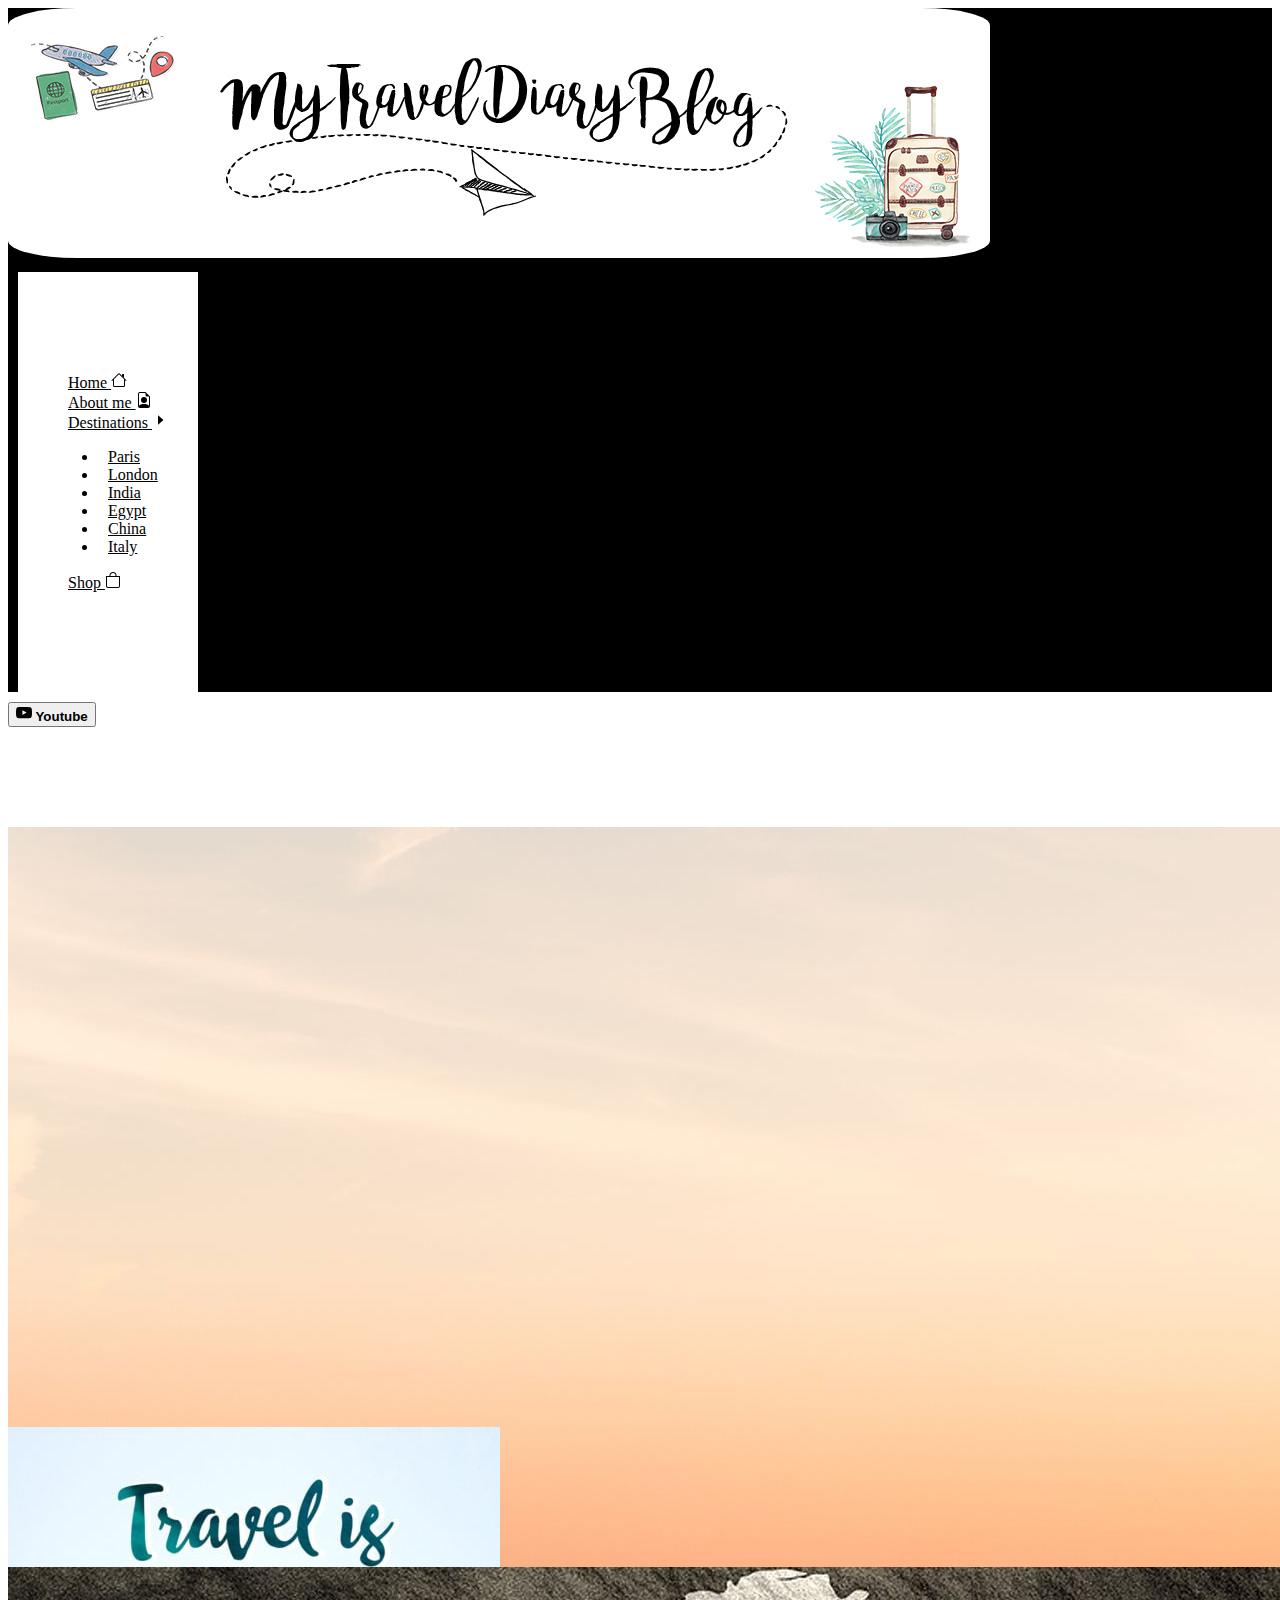
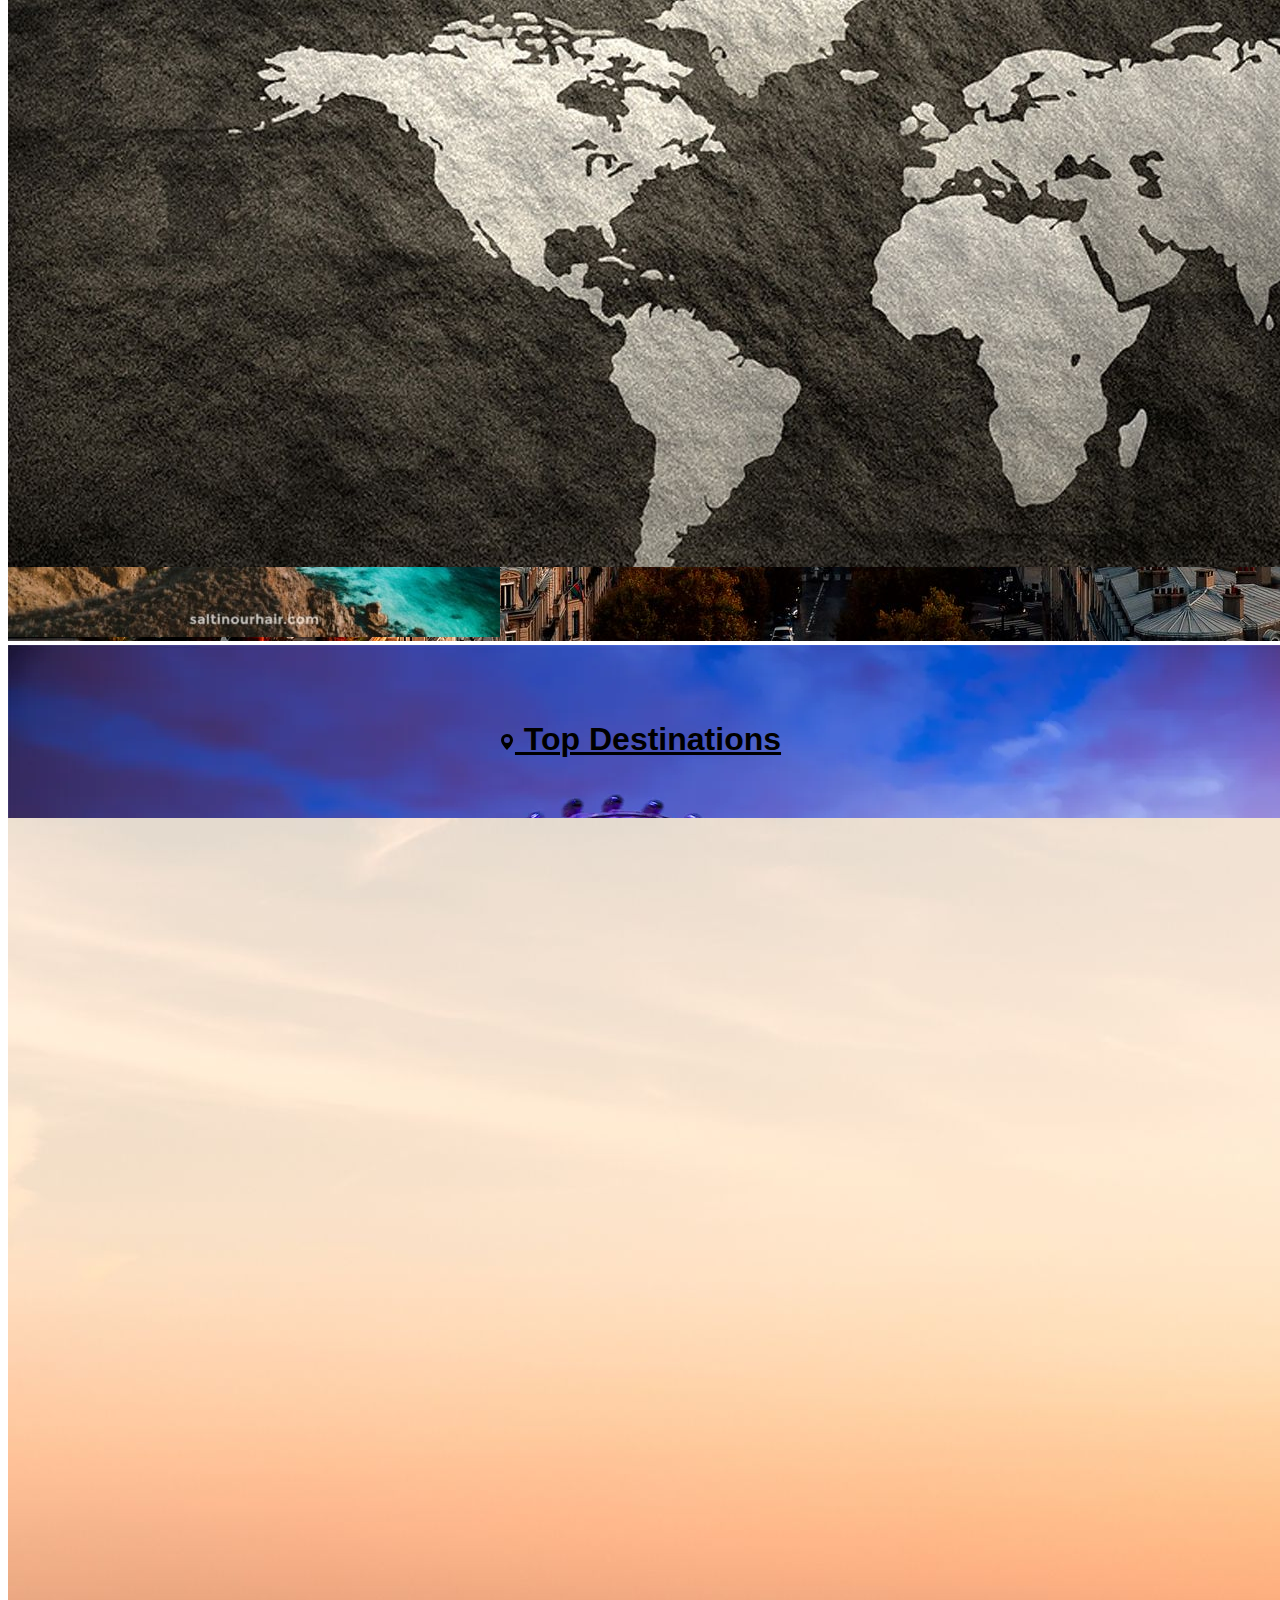
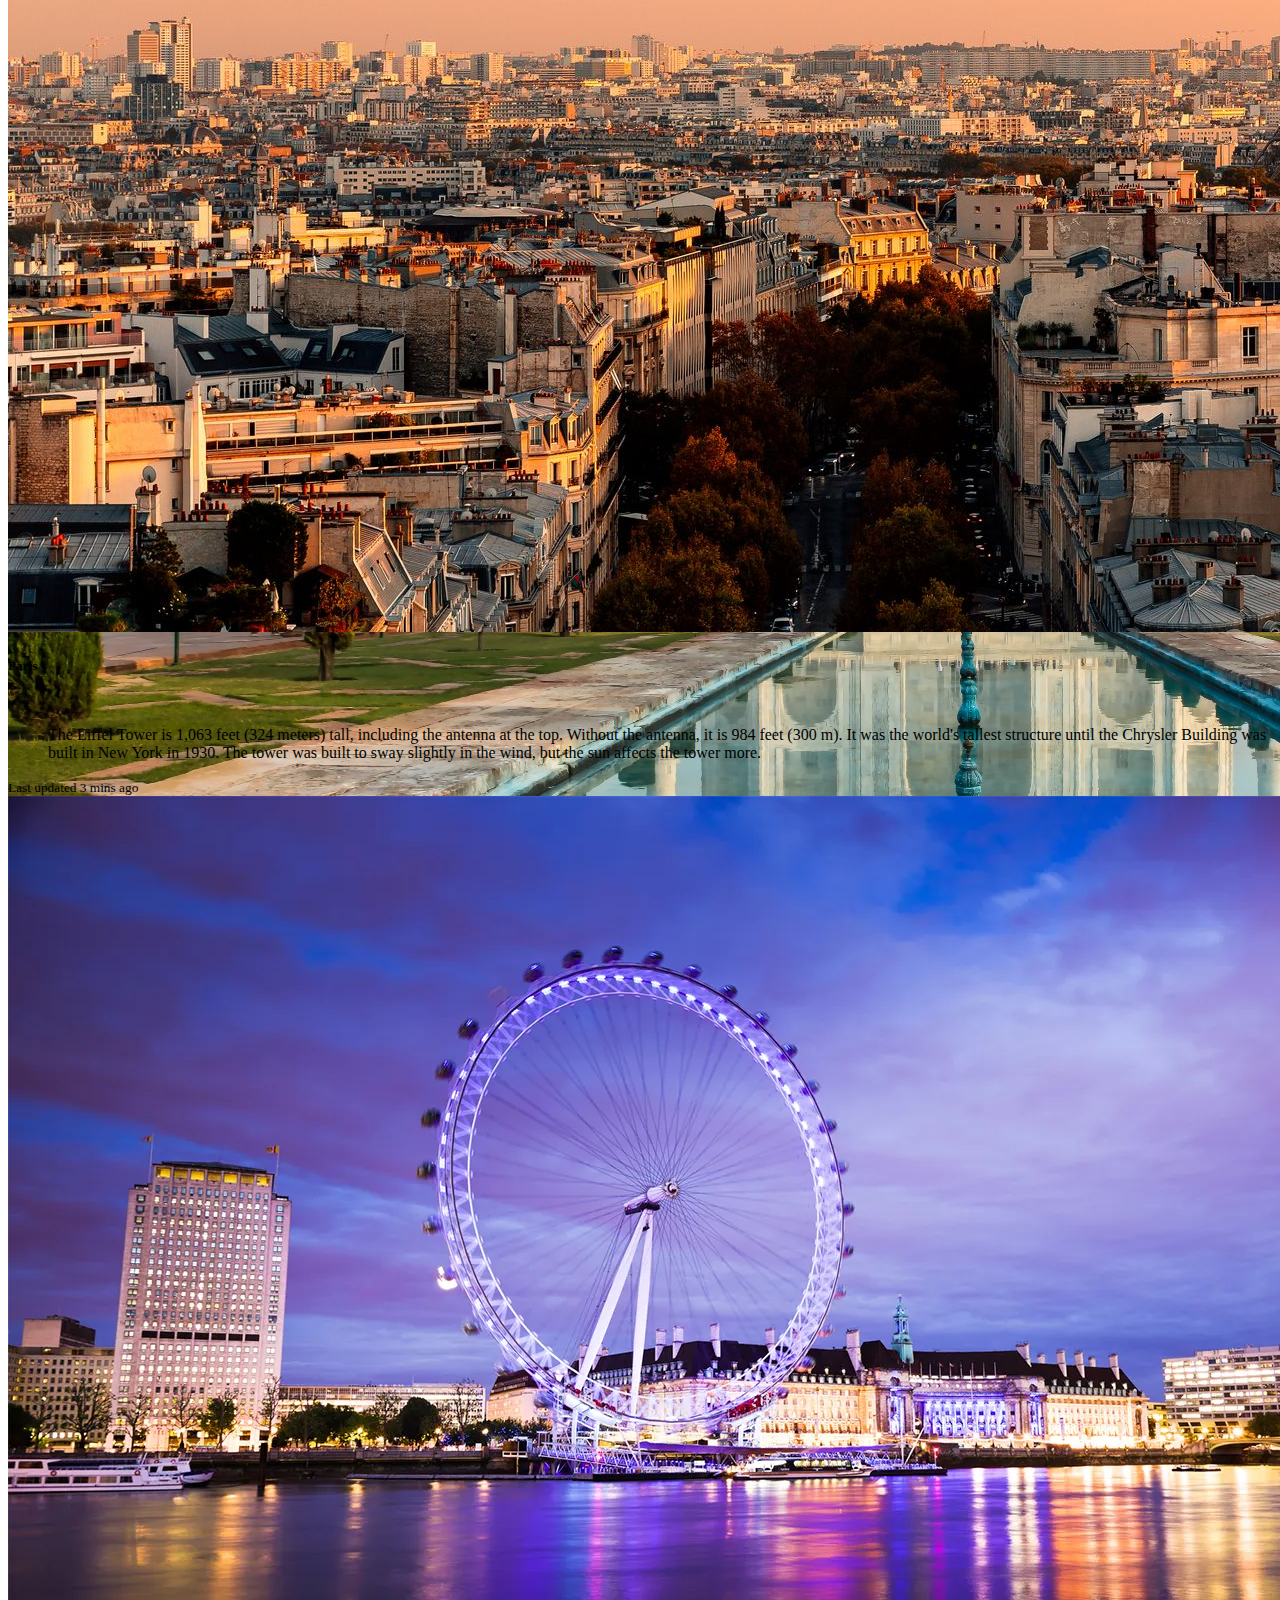
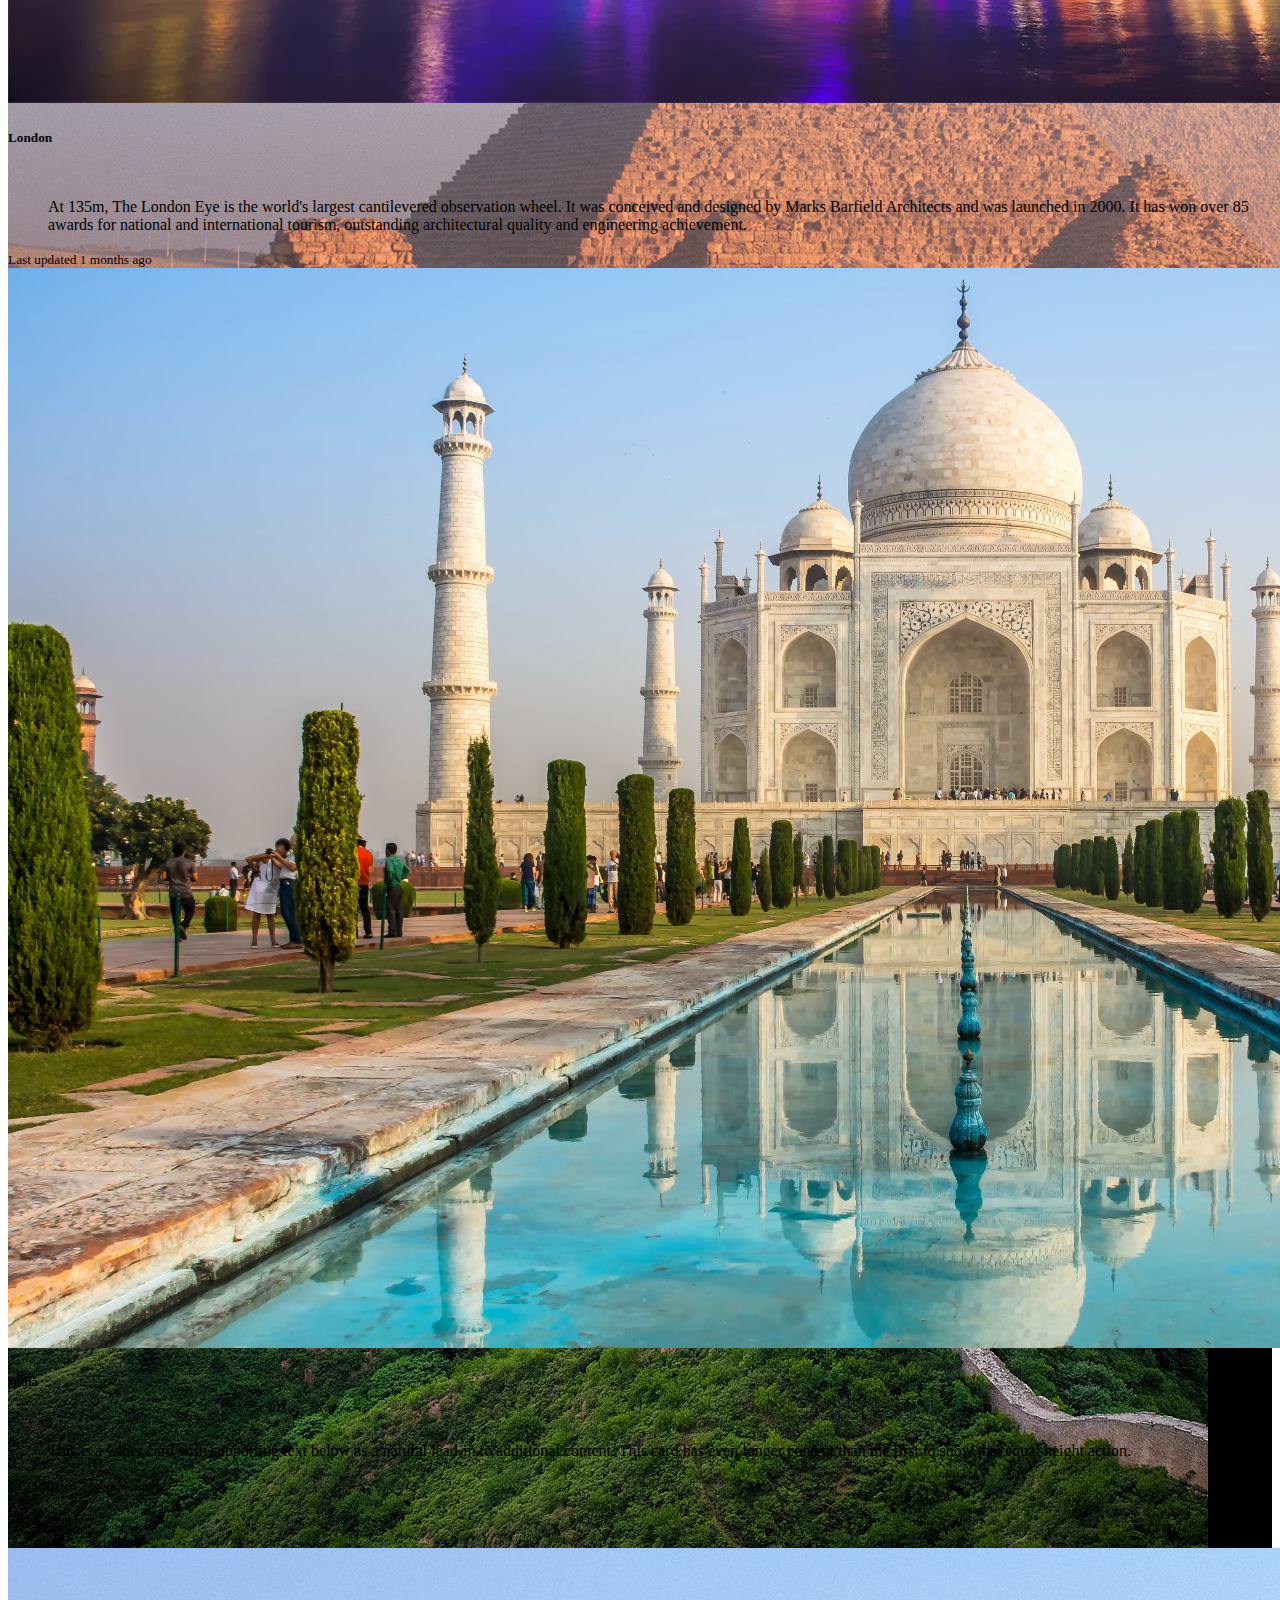
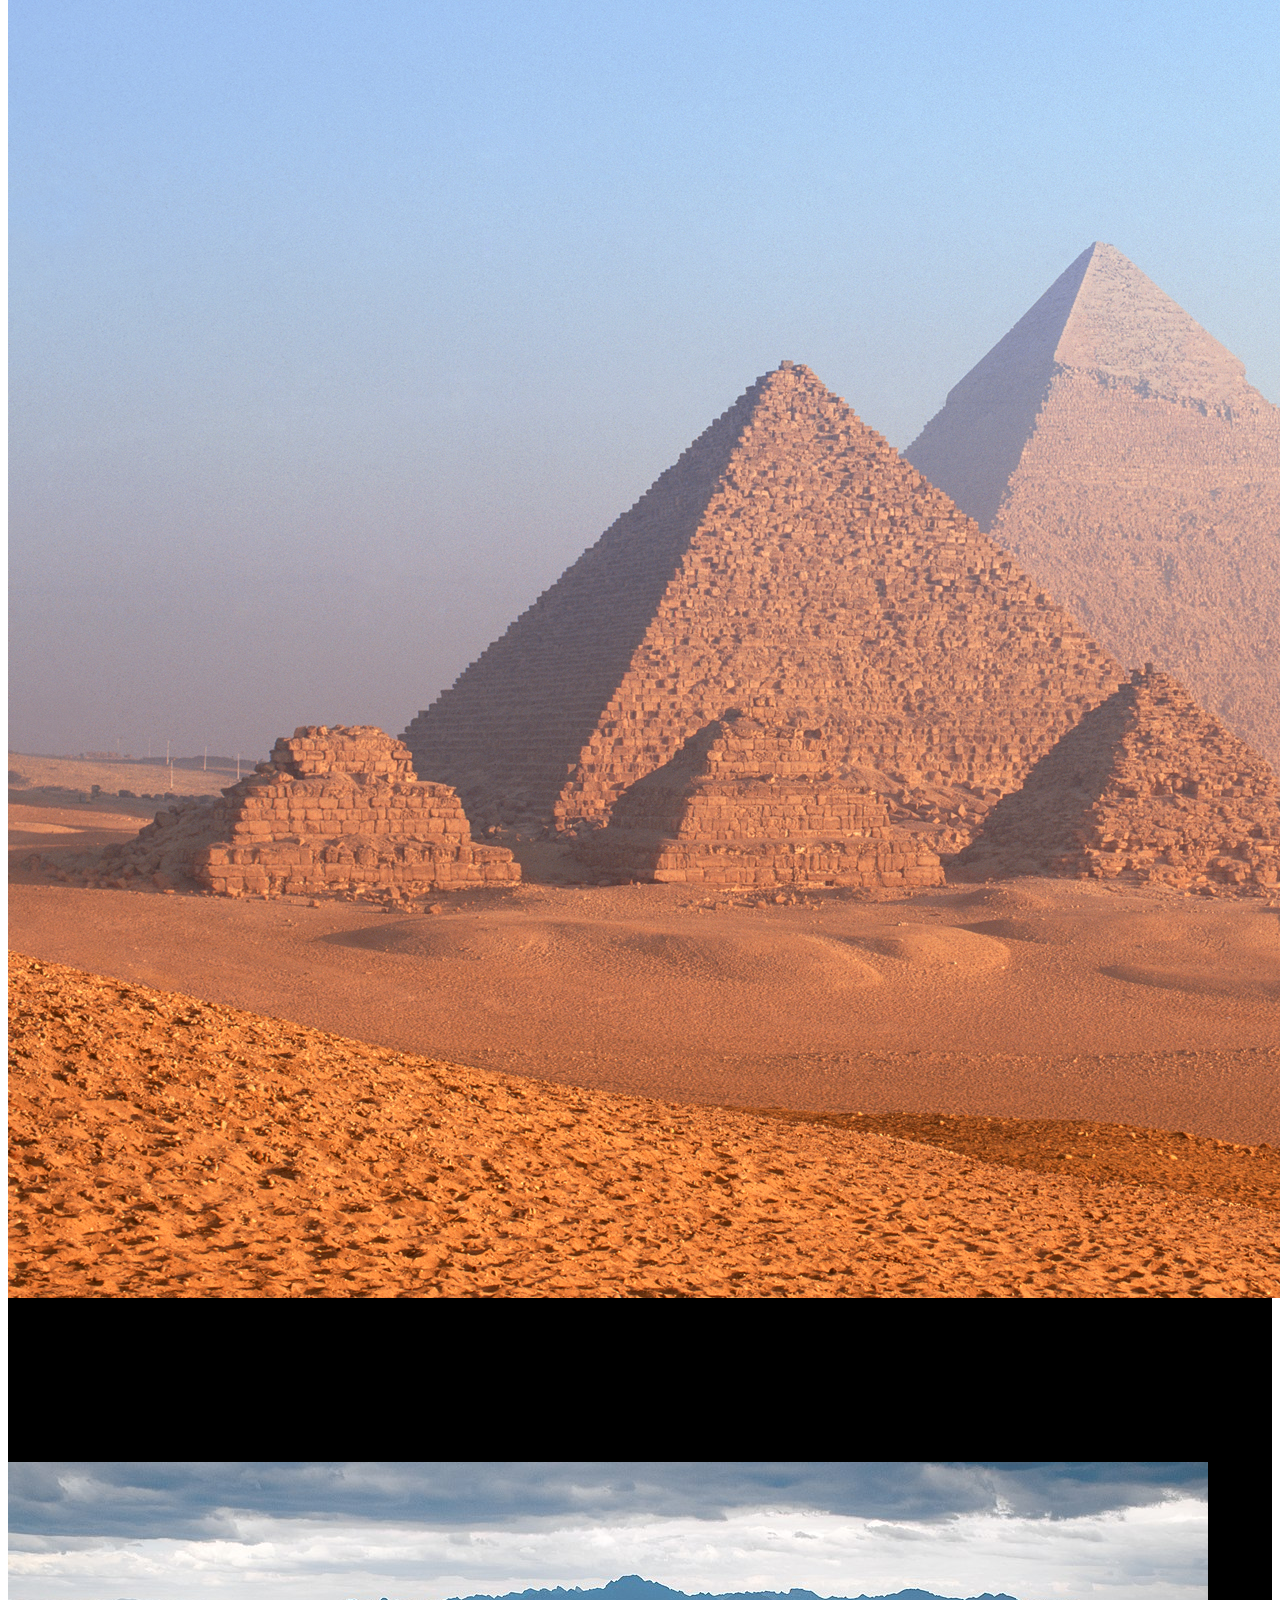
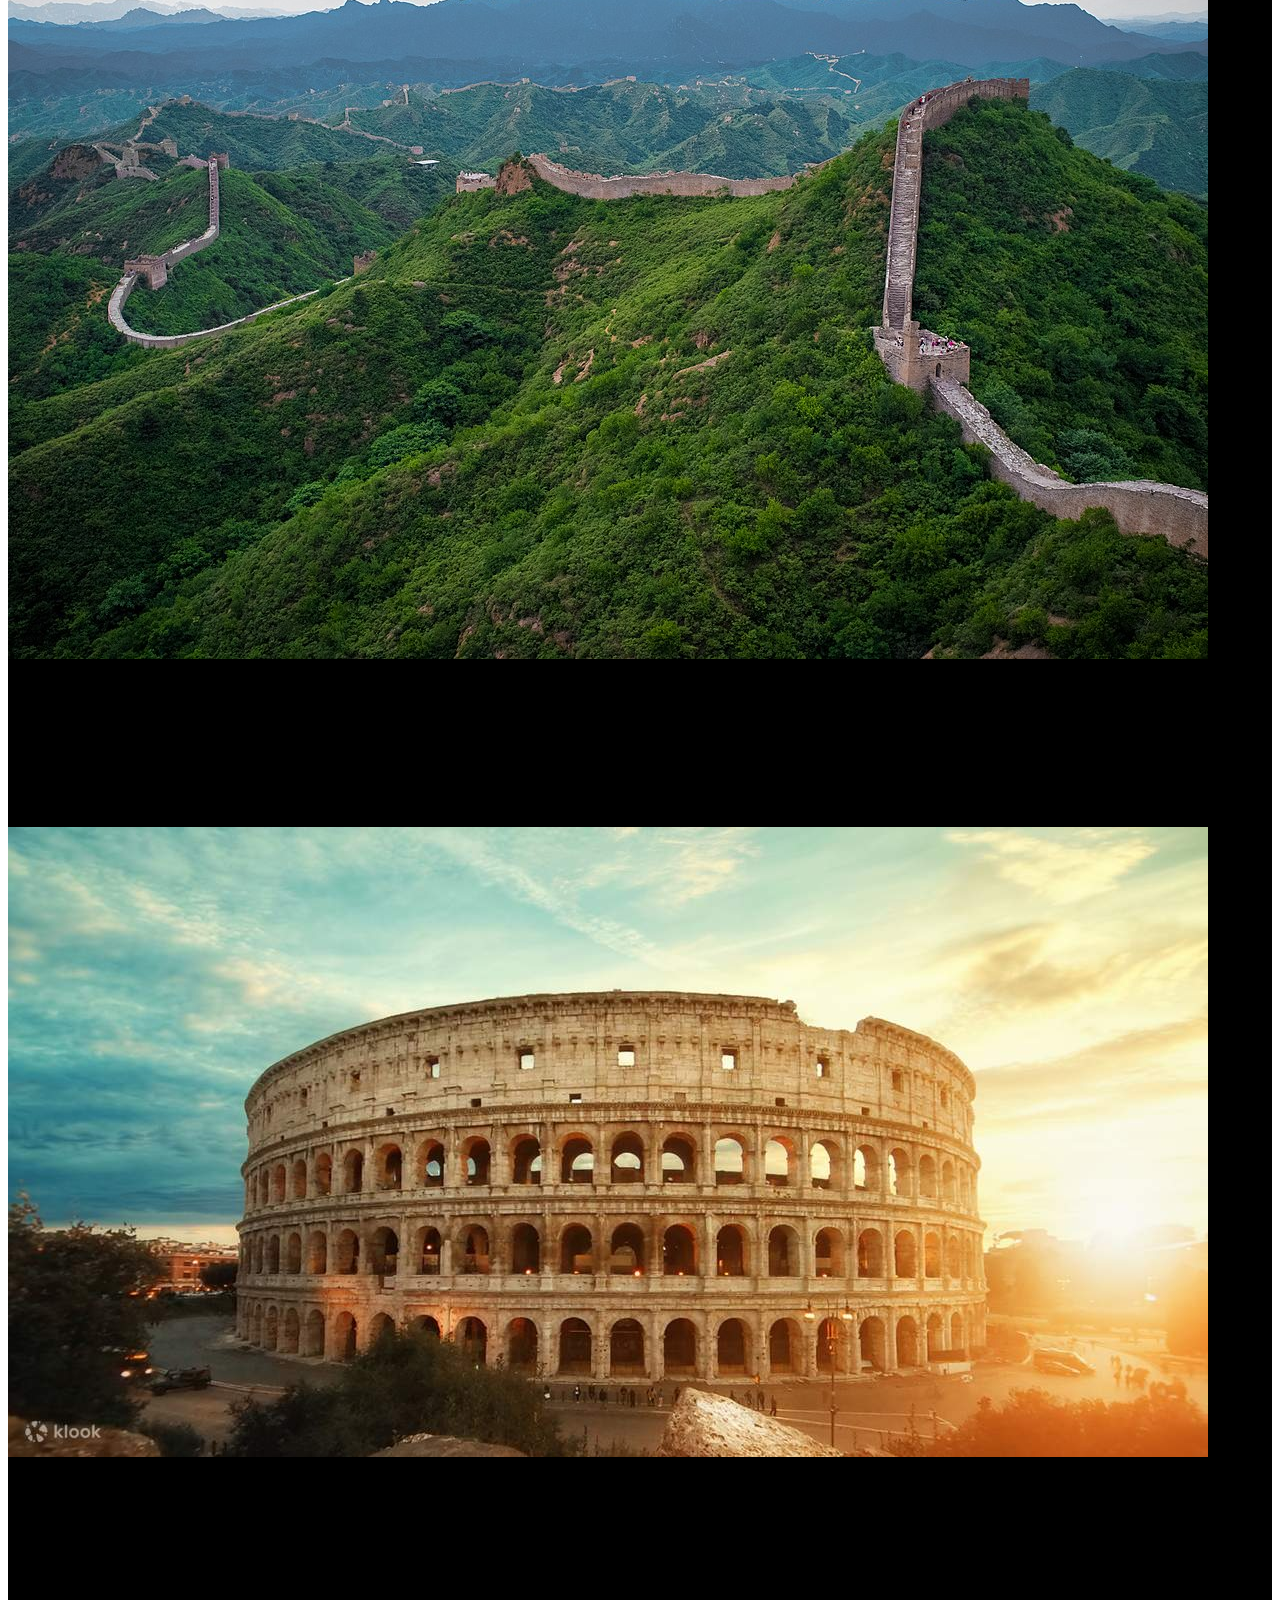
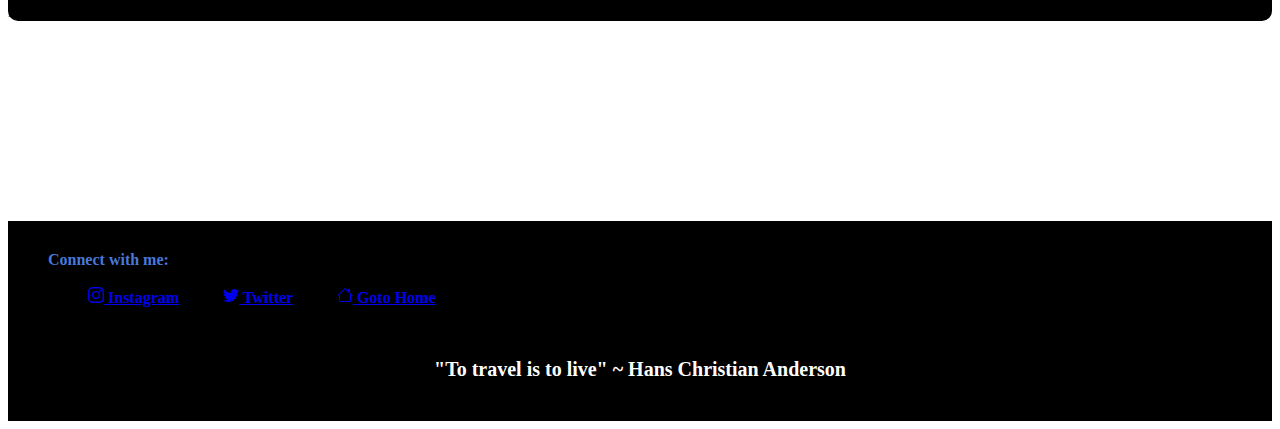
<file: index.html>
<!DOCTYPE html>
<html lang="en">
<head>
    <meta charset="UTF-8">
    <meta http-equiv="X-UA-Compatible" content="IE=edge">
    <meta name="viewport" content="width=device-width, initial-scale=1.0">
    <title>Travell Blog</title>
    <link rel="stylesheet" href="travell.css">
    <link rel="icon" type="img/favicon" href="./img/london.webp">
    
    <!-- CSS only -->
    <link href="https://cdn.jsdelivr.net/npm/bootstrap@5.2.0/dist/css/bootstrap.min.css" rel="stylesheet" integrity="sha384-gH2yIJqKdNHPEq0n4Mqa/HGKIhSkIHeL5AyhkYV8i59U5AR6csBvApHHNl/vI1Bx" crossorigin="anonymous">
    <!-- JavaScript Bundle with Popper -->
    <script src="https://cdn.jsdelivr.net/npm/bootstrap@5.2.0/dist/js/bootstrap.bundle.min.js" integrity="sha384-A3rJD856KowSb7dwlZdYEkO39Gagi7vIsF0jrRAoQmDKKtQBHUuLZ9AsSv4jD4Xa" crossorigin="anonymous"></script>
</head>
<body>
    <div id="header" class="container rounded-5">
        <div class="float-end pt-4">
            <img id="headerimg" class="px-5 float-start" src="./img/new-header.jpg" alt="">
        </div>
        <div id="navbar" class="rounded-5">
            <a href="#home" class=" pe-3 text-decoration-none fs-5 fw-bold rounded-2">Home <svg xmlns="http://www.w3.org/2000/svg" width="16" height="16" fill="currentColor" class="bi bi-house" viewBox="0 0 16 16">
                <path fill-rule="evenodd" d="M2 13.5V7h1v6.5a.5.5 0 0 0 .5.5h9a.5.5 0 0 0 .5-.5V7h1v6.5a1.5 1.5 0 0 1-1.5 1.5h-9A1.5 1.5 0 0 1 2 13.5zm11-11V6l-2-2V2.5a.5.5 0 0 1 .5-.5h1a.5.5 0 0 1 .5.5z"/>
                <path fill-rule="evenodd" d="M7.293 1.5a1 1 0 0 1 1.414 0l6.647 6.646a.5.5 0 0 1-.708.708L8 2.207 1.354 8.854a.5.5 0 1 1-.708-.708L7.293 1.5z"/>
              </svg></a>
            <a href="#about" class="pe-3 text-decoration-none fs-5 fw-bold rounded-2">About me <svg xmlns="http://www.w3.org/2000/svg" width="16" height="16" fill="currentColor" class="bi bi-file-earmark-person" viewBox="0 0 16 16">
                <path d="M11 8a3 3 0 1 1-6 0 3 3 0 0 1 6 0z"/>
                <path d="M14 14V4.5L9.5 0H4a2 2 0 0 0-2 2v12a2 2 0 0 0 2 2h8a2 2 0 0 0 2-2zM9.5 3A1.5 1.5 0 0 0 11 4.5h2v9.255S12 12 8 12s-5 1.755-5 1.755V2a1 1 0 0 1 1-1h5.5v2z"/>
              </svg></a>
            <div>
                <a href="#destinations" class="pe-3 text-decoration-none fs-5 fw-bold rounded-2" data-bs-toggle="dropdown" aria-expanded="false">Destinations <svg xmlns="http://www.w3.org/2000/svg" width="16" height="16" fill="currentColor" class="bi bi-caret-right" viewBox="0 0 16 16">
                    <path d="M6 12.796V3.204L11.481 8 6 12.796zm.659.753 5.48-4  .796a1 1 0 0 0 0-1.506L6.66 2.451C6.011 1.885 5 2.345 5 3.204v9.592a1 1 0 0 0 1.659.753z"/>
                </svg></a>
                <ul class="dropdown-menu">
                    <li><a class="dropdown-item fw-bold" href="#">Paris</a></li>
                    <li><a class="dropdown-item fw-bold" href="#">London</a></li>
                    <li><a class="dropdown-item fw-bold" href="#">India</a></li>
                    <li><a class="dropdown-item fw-bold" href="#">Egypt</a></li>
                    <li><a class="dropdown-item fw-bold" href="#">China</a></li>
                    <li><a class="dropdown-item fw-bold" href="#">Italy</a></li>
                </ul>
                    <!-- </div> -->
                <a href="#shop" class="pe-3 text-decoration-none fs-5 fw-bold rounded-2">Shop <svg xmlns="http://www.w3.org/2000/svg" width="16" height="16" fill="currentColor" class="bi bi-bag" viewBox="0 0 16 16">
                    <path d="M8 1a2.5 2.5 0 0 1 2.5 2.5V4h-5v-.5A2.5 2.5 0 0 1 8 1zm3.5 3v-.5a3.5 3.5 0 1 0-7 0V4H1v10a2 2 0 0 0 2 2h10a2 2 0 0 0 2-2V4h-3.5zM2 5h12v9a1 1 0 0 1-1 1H3a1 1 0 0 1-1-1V5z"/>
                  </svg></a>
            </div>
        </div>
    </div>

    <button class="rounded-5 bg-light" style=" position: sticky; top: 300px"><a href="https://www.youtube.com/" style="color: black; text-decoration: none;;"><strong><svg xmlns="http://www.w3.org/2000/svg" width="16" height="16" fill="currentColor" class="bi bi-youtube" viewBox="0 0 16 16">
        <path d="M8.051 1.999h.089c.822.003 4.987.033 6.11.335a2.01 2.01 0 0 1 1.415 1.42c.101.38.172.883.22 1.402l.01.104.022.26.008.104c.065.914.073 1.77.074 1.957v.075c-.001.194-.01 1.108-.082 2.06l-.008.105-.009.104c-.05.572-.124 1.14-.235 1.558a2.007 2.007 0 0 1-1.415 1.42c-1.16.312-5.569.334-6.18.335h-.142c-.309 0-1.587-.006-2.927-.052l-.17-.006-.087-.004-.171-.007-.171-.007c-1.11-.049-2.167-.128-2.654-.26a2.007 2.007 0 0 1-1.415-1.419c-.111-.417-.185-.986-.235-1.558L.09 9.82l-.008-.104A31.4 31.4 0 0 1 0 7.68v-.123c.002-.215.01-.958.064-1.778l.007-.103.003-.052.008-.104.022-.26.01-.104c.048-.519.119-1.023.22-1.402a2.007 2.007 0 0 1 1.415-1.42c.487-.13 1.544-.21 2.654-.26l.17-.007.172-.006.086-.003.171-.007A99.788 99.788 0 0 1 7.858 2h.193zM6.4 5.209v4.818l4.157-2.408L6.4 5.209z"/>
      </svg> Youtube</strong></a></button>

    <!-- slideshow area -->

    <div id="mainslide" class="container rounded-3">

        <div id="imgslide" class="float-start">
            <div id="carouselExampleSlidesOnly" class="carousel slide" data-bs-ride="carousel">
                <div class="carousel-inner">
                    <div class="carousel-item active">
                        <img src="./img/paris.jpg" class="d-block w-100 h-100" alt="X">
                    </div>
                    <div class="carousel-item">
                        <img src="./img/london.webp" class="d-block w-100 h-100" alt="X">
                    </div>
                    <div class="carousel-item">
                        <img src="./img/tajmahal.jpg" class="d-block w-100 h-100" alt="X">
                    </div>
                    <div class="carousel-item">
                        <img src="./img/pyramid.jpg" class="d-block w-100 h-100" alt="X">
                    </div>
                    <div class="carousel-item">
                        <img src="./img/china.jpg" class="d-block w-100 h-100" alt="X">
                    </div>
                    <div class="carousel-item">
                        <img src="./img/Colosseum.jpg" class="d-block w-100 h-100" alt="X">
                    </div>
                </div>
            </div>

        </div>
        <div id="quoteimg" class="float-end">
            <img src="./img/quote.jpg" alt="X" class="w-100 h-100">
        </div>
    </div>
    <br><br><br><br><br>

    <div class="container" style="width: 870px; margin-bottom: 150px;">
      <img class="w-100" src="./img/map.jpg" alt="">
    </div>


    <div class="">
        <center><h1><svg xmlns="http://www.w3.org/2000/svg" width="16" height="16" fill="currentColor" class="bi bi-geo-alt-fill" viewBox="0 0 16 16">
          <path d="M8 16s6-5.686 6-10A6 6 0 0 0 2 6c0 4.314 6 10 6 10zm0-7a3 3 0 1 1 0-6 3 3 0 0 1 0 6z"/>
        </svg> Top Destinations </h1></center>
    </div>
    <div style="width: 100%; background-color: black; border-radius: 10px; margin-top: 60px;">
    <!-- grid cards -->
    <div class="row row-cols-1 row-cols-md-3 g-4 pe-2">
        <div class="col">
          <div class="card h-100">
            <img src="./img/paris.jpg" class="card-img-top" alt="...">
            <div class="card-body">
              <h5 class="card-title">Paris</h5>
              <p class="card-text">The Eiffel Tower is 1,063 feet (324 meters) tall, including the antenna at the top. Without the antenna, it is 984 feet (300 m). It was the world's tallest structure until the Chrysler Building was built in New York in 1930. The tower was built to sway slightly in the wind, but the sun affects the tower more.</p>
            </div>
            <div class="card-footer">
              <small class="text-muted">Last updated 3 mins ago</small>
            </div>
          </div>
        </div>
        <div class="col">
          <div class="card h-100">
            <img src="./img/london.webp" class="card-img-top" alt="...">
            <div class="card-body">
              <h5 class="card-title">London</h5>
              <p class="card-text">At 135m, The London Eye is the world's largest cantilevered observation wheel. It was conceived and designed by Marks Barfield Architects and was launched in 2000. It has won over 85 awards for national and international tourism, outstanding architectural quality and engineering achievement.</p>
            </div>
            <div class="card-footer">
              <small class="text-muted">Last updated 1 months ago</small>
            </div>
          </div>
        </div>
        <div class="col">
          <div class="card h-100">
            <img src="./img/tajmahal.jpg" class="card-img-top" alt="...">
            <div class="card-body">
              <h5 class="card-title">India</h5>
              <p class="card-text">This is a wider card with supporting text below as a natural lead-in to additional content. This card has even longer content than the first to show that equal height action.</p>
            </div>
            <div class="card-footer">
              <small class="text-muted">Last updated 2 months ago</small>
            </div>
          </div>
        </div>
      </div>
      <br><br><br>


      <div class="row row-cols-1 row-cols-md-3 g-4 pe-2 pb-4">
        <div class="col">
          <div class="card h-100">
            <img src="./img/pyramid.jpg" class="card-img-top" alt="...">
            <div class="card-body">
              <h5 class="card-title">Egypt</h5>
              <p class="card-text">The Egyptian pyramids are ancient masonry structures located in Egypt. Sources cite at least 118 identified "Egyptian" pyramids. Approximately 80 pyramids were built within the Kingdom of Kush, now located in the modern country of Sudan.</p>
            </div>
            <div class="card-footer">
              <small class="text-muted">Last updated 8 months ago</small>
            </div>
          </div>
        </div>
        <div class="col">
          <div class="card h-100">
            <img src="./img/china.jpg" class="card-img-top" alt="...">
            <div class="card-body">
              <h5 class="card-title">China</h5>
              <p class="card-text">The Great Wall of China (traditional Chinese: 萬里長城; simplified Chinese: 万里长城; pinyin: Wànlǐ Chángchéng) is a series of fortifications that were built across the historical northern borders of ancient Chinese states and Imperial China as protection against various nomadic groups from the Eurasian Steppe.</p>
            </div>
            <div class="card-footer">
              <small class="text-muted">Last updated 6 months ago</small>
            </div>
          </div>
        </div>
        <div class="col">
          <div class="card h-100">
            <img src="./img/Colosseum.jpg" class="card-img-top" alt="...">
            <div class="card-body">
              <h5 class="card-title">Italy</h5>
              <p class="card-text">The Colosseum in Rome, Italy, is a large amphitheater that hosted events like gladiatorial games. Design Pics Inc. The Colosseum, also named the Flavian Amphitheater, is a large amphitheater in Rome. It was built during the reign of the Flavian emperors as a gift to the Roman people.</p>
            </div>
            <div class="card-footer">
              <small class="text-muted">Last updated 3 months ago</small>
            </div>
          </div>
        </div>
      </div>
    </div>




    <!-- videos -->
    <!-- <center><h1 style="margin-top: 200px;">Videos</h1></center> -->






      <!-- footer -->
      <footer>
        <div id="foot">
            <p>Connect with me: <br> <br>
                <a class="text-decoration-none" href="https://www.instagram.com/"><svg xmlns="http://www.w3.org/2000/svg" width="16" height="16" fill="currentColor" class="bi bi-instagram" viewBox="0 0 16 16">
                <path d="M8 0C5.829 0 5.556.01 4.703.048 3.85.088 3.269.222 2.76.42a3.917 3.917 0 0 0-1.417.923A3.927 3.927 0 0 0 .42 2.76C.222 3.268.087 3.85.048 4.7.01 5.555 0 5.827 0 8.001c0 2.172.01 2.444.048 3.297.04.852.174 1.433.372 1.942.205.526.478.972.923 1.417.444.445.89.719 1.416.923.51.198 1.09.333 1.942.372C5.555 15.99 5.827 16 8 16s2.444-.01 3.298-.048c.851-.04 1.434-.174 1.943-.372a3.916 3.916 0 0 0 1.416-.923c.445-.445.718-.891.923-1.417.197-.509.332-1.09.372-1.942C15.99 10.445 16 10.173 16 8s-.01-2.445-.048-3.299c-.04-.851-.175-1.433-.372-1.941a3.926 3.926 0 0 0-.923-1.417A3.911 3.911 0 0 0 13.24.42c-.51-.198-1.092-.333-1.943-.372C10.443.01 10.172 0 7.998 0h.003zm-.717 1.442h.718c2.136 0 2.389.007 3.232.046.78.035 1.204.166 1.486.275.373.145.64.319.92.599.28.28.453.546.598.92.11.281.24.705.275 1.485.039.843.047 1.096.047 3.231s-.008 2.389-.047 3.232c-.035.78-.166 1.203-.275 1.485a2.47 2.47 0 0 1-.599.919c-.28.28-.546.453-.92.598-.28.11-.704.24-1.485.276-.843.038-1.096.047-3.232.047s-2.39-.009-3.233-.047c-.78-.036-1.203-.166-1.485-.276a2.478 2.478 0 0 1-.92-.598 2.48 2.48 0 0 1-.6-.92c-.109-.281-.24-.705-.275-1.485-.038-.843-.046-1.096-.046-3.233 0-2.136.008-2.388.046-3.231.036-.78.166-1.204.276-1.486.145-.373.319-.64.599-.92.28-.28.546-.453.92-.598.282-.11.705-.24 1.485-.276.738-.034 1.024-.044 2.515-.045v.002zm4.988 1.328a.96.96 0 1 0 0 1.92.96.96 0 0 0 0-1.92zm-4.27 1.122a4.109 4.109 0 1 0 0 8.217 4.109 4.109 0 0 0 0-8.217zm0 1.441a2.667 2.667 0 1 1 0 5.334 2.667 2.667 0 0 1 0-5.334z"/>
              </svg> Instagram</a>
              <a class="text-decoration-none" href="https://twitter.com/i/flow/login"><svg xmlns="http://www.w3.org/2000/svg" width="16" height="16" fill="currentColor" class="bi bi-twitter" viewBox="0 0 16 16">
                <path d="M5.026 15c6.038 0 9.341-5.003 9.341-9.334 0-.14 0-.282-.006-.422A6.685 6.685 0 0 0 16 3.542a6.658 6.658 0 0 1-1.889.518 3.301 3.301 0 0 0 1.447-1.817 6.533 6.533 0 0 1-2.087.793A3.286 3.286 0 0 0 7.875 6.03a9.325 9.325 0 0 1-6.767-3.429 3.289 3.289 0 0 0 1.018 4.382A3.323 3.323 0 0 1 .64 6.575v.045a3.288 3.288 0 0 0 2.632 3.218 3.203 3.203 0 0 1-.865.115 3.23 3.23 0 0 1-.614-.057 3.283 3.283 0 0 0 3.067 2.277A6.588 6.588 0 0 1 .78 13.58a6.32 6.32 0 0 1-.78-.045A9.344 9.344 0 0 0 5.026 15z"/>
              </svg> Twitter</a>
              <a class="text-decoration-none" href="travell.html"> <svg xmlns="http://www.w3.org/2000/svg" width="16" height="16" fill="currentColor" class="bi bi-house" viewBox="0 0 16 16">
                <path fill-rule="evenodd" d="M2 13.5V7h1v6.5a.5.5 0 0 0 .5.5h9a.5.5 0 0 0 .5-.5V7h1v6.5a1.5 1.5 0 0 1-1.5 1.5h-9A1.5 1.5 0 0 1 2 13.5zm11-11V6l-2-2V2.5a.5.5 0 0 1 .5-.5h1a.5.5 0 0 1 .5.5z"/>
                <path fill-rule="evenodd" d="M7.293 1.5a1 1 0 0 1 1.414 0l6.647 6.646a.5.5 0 0 1-.708.708L8 2.207 1.354 8.854a.5.5 0 1 1-.708-.708L7.293 1.5z"/>
              </svg> Goto Home</a>
            </p>
            <br>
            <center><h2 style="color: white; font-size:20px; ">"To travel is to live" ~ Hans Christian Anderson</h2></center>

        </div>
      </footer>
</body>
</html>
</file>
<file: travell.css>
#header{
    background-color: black;
}
#headerimg{
    border-radius: 7%; 
}

#navbar{
    width: fit-content;
    height: fit-content;
}
#navbar{
    background-color: rgb(255, 255, 255);
    margin: 10px ;
    padding:100px 20px 100px 40px;

}
#navbar a{
    padding-left: 10px;
    padding-right: 10px;
    display: block;
    color: rgb(0, 0, 0)
}
#navbar a:hover{
    color: rgb(255, 255, 255);
    background-color: rgb(0, 0, 0);
}

#mainslide{
    width: 100%;
    height: 600px;
    margin-top: 100px;
    margin-bottom: 50px;
    background-color: rgb(0, 0, 0);
}
#imgslide{
    width: 874px;
    height: 600px;
    margin-top: 10px;
}

#quoteimg{
    width: 400px;
    height: 600px;
    margin-right: 10px;
}

h1{
    text-decoration: underline;
    font-family: 'Franklin Gothic Medium', 'Arial Narrow', Arial, sans-serif;
}

#foot{
    margin-top: 200px;
    width: 100%;
    height: 200px;
    background-color: rgb(0, 0, 0);
    color: rgba(84, 139, 247, 0.875);
    font-weight: bold;

}

#foot a,p{
    padding: 30px 0px 0px 40px;
}

.col:hover{
    background: rgb(134, 134, 134);
}
</file>
